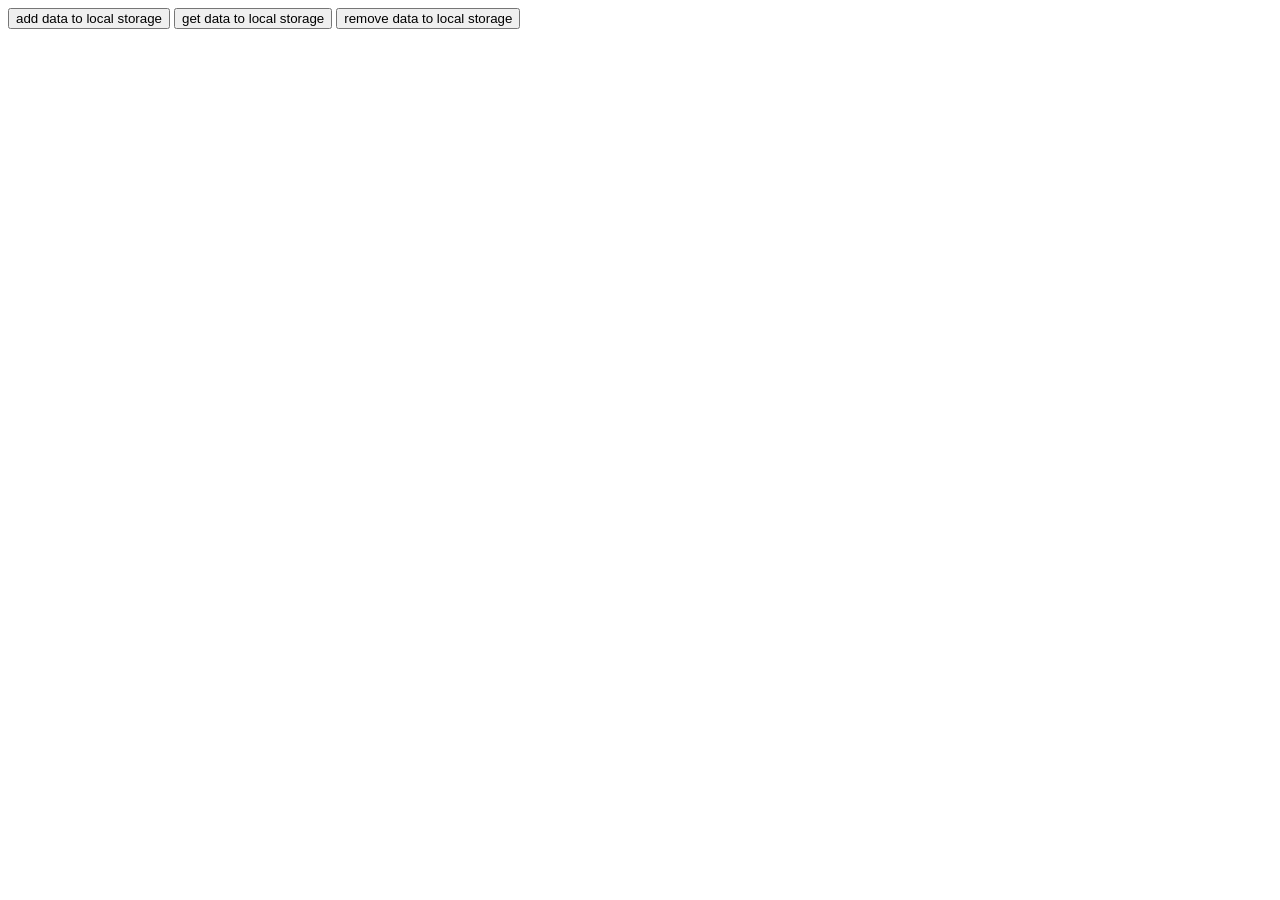
<file: javascript/Localstorage/useofmethod/index.html>
<!DOCTYPE html>
<html lang="en">
<head>
    <meta charset="UTF-8">
    <meta name="viewport" content="width=device-width, initial-scale=1.0">
    <title>Document</title>
</head>
<body>
    <div>
        <button id="btn1">add data to local storage</button>
        <button id="btn2">get data to local storage</button>
        <button id="btn3">remove data to local storage</button>
    </div>
    <script src="script.js">
    </script>
</body>
</html>
</file>
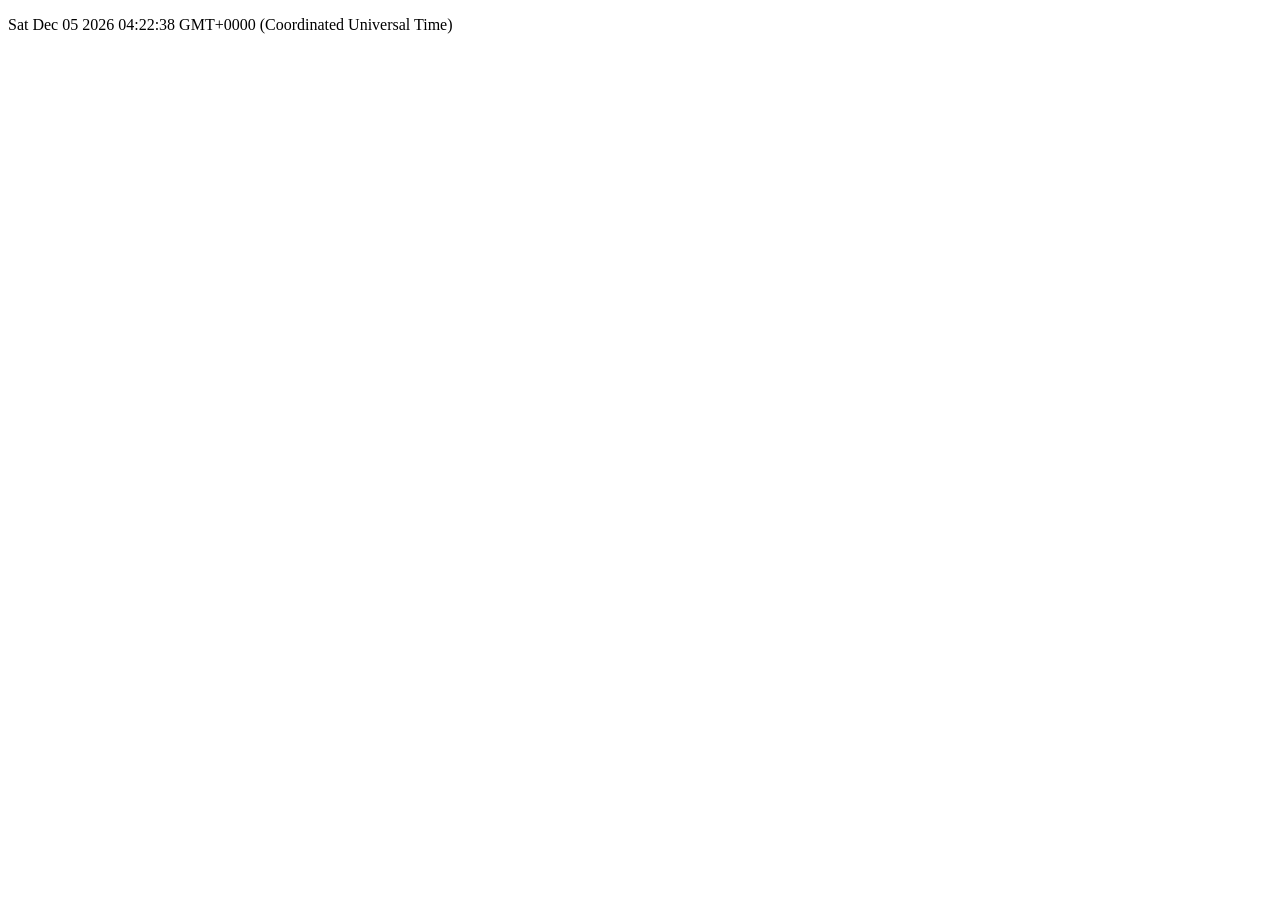
<file: javascript/objects/dateobject/index.html>
<!DOCTYPE html>
<html lang="en">
<head>
    <meta charset="UTF-8">
    <meta name="viewport" content="width=device-width, initial-scale=1.0">
    <title>Document</title>
</head>
<body>
    <p id="p">date:</p>
    <script src="script.js"></script>
</body>
</html>
</file>
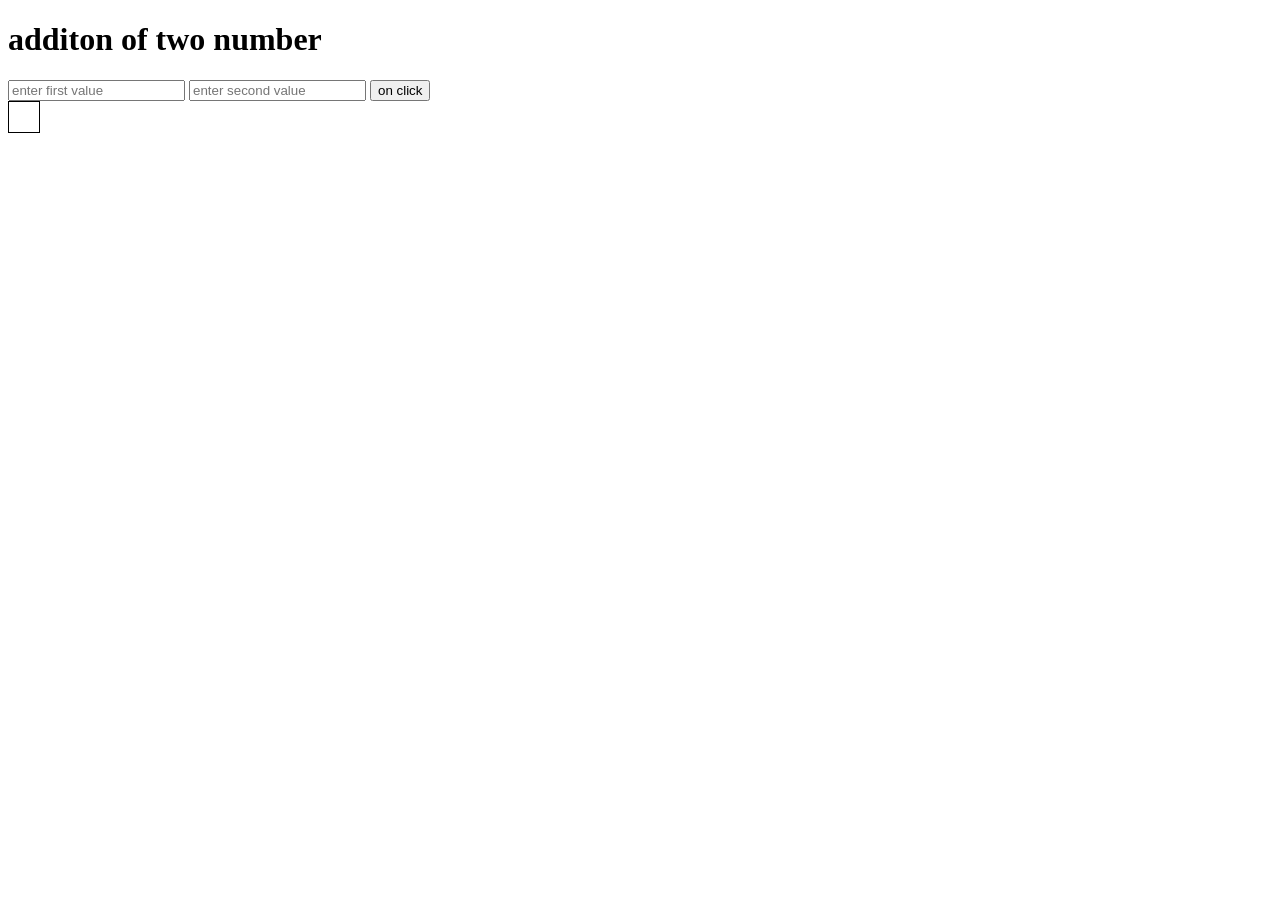
<file: javascript/project/calculator/index.html>
<!DOCTYPE html>
<html lang="en">
<head>
    <meta charset="UTF-8">
    <meta name="viewport" content="width=device-width, initial-scale=1.0">
    <title>Document</title>
</head>
<body>
    <h1>additon of two number</h1>
    <input type="text" class="a" placeholder="enter first value">
    <input type="text" class="b" placeholder="enter second value">
    <button class="btn">on click</button>
   <div id="p">
    <div class="color" style="border:1px solid black;height:30px; width:30px;background-color:white;" ></div>
   </div>
    <script src="script.js"></script>
</body>
</html>
</file>
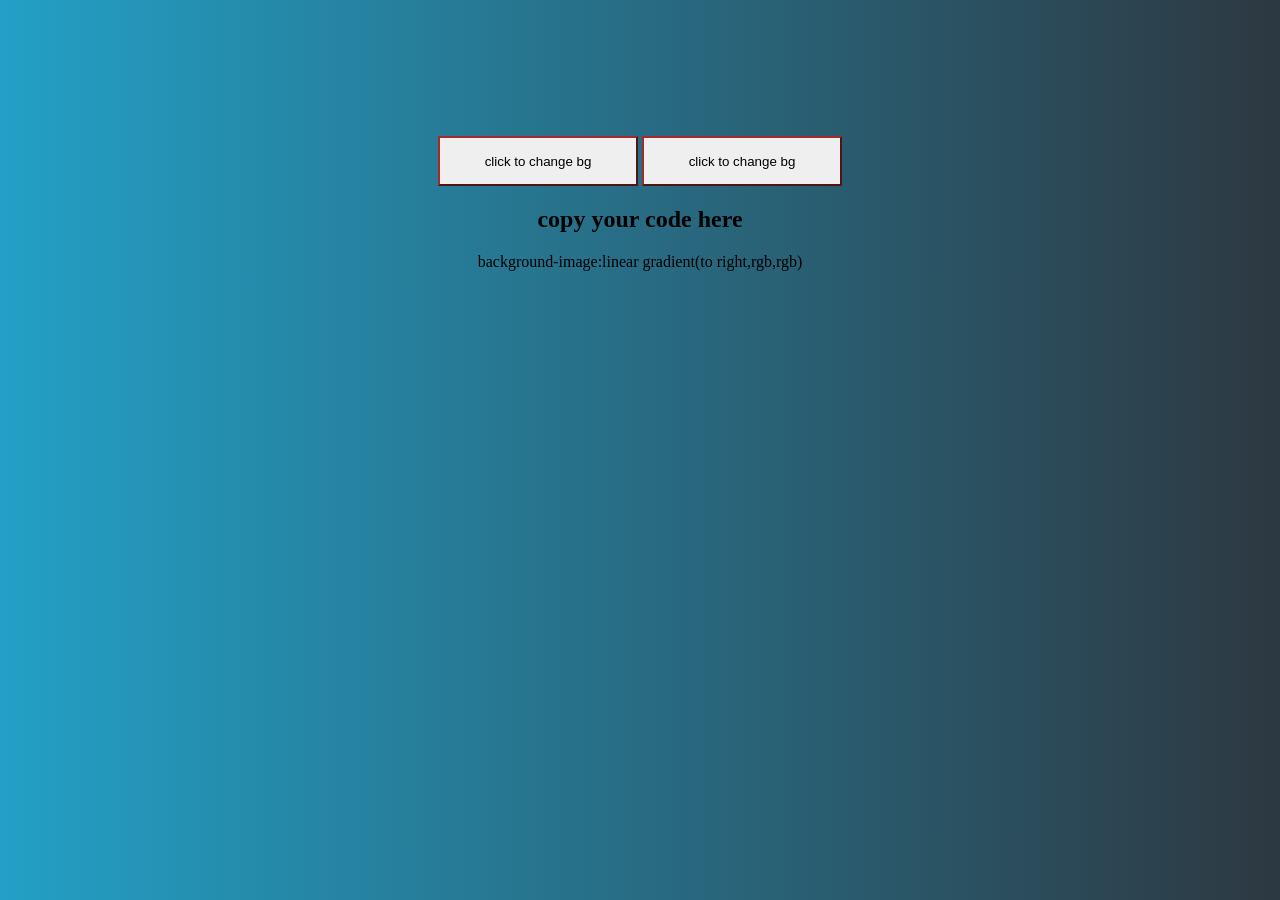
<file: javascript/project/gradient-color/index.html>
<!DOCTYPE html>
<html lang="en">
<head>
    <meta charset="UTF-8">
    <meta name="viewport" content="width=device-width, initial-scale=1.0">
    <title>Document</title>
    <link rel="stylesheet" href="style.css">
</head>
<body>
    <div class="btndiv">
        <button id="btn1">click to change bg</button>
        <button id="btn2">click to change bg</button>
    </div>
    <h2>copy your code here</h2>
    <div class="copycode">
        background-image:linear gradient(to right,rgb,rgb)
    </div>
<script src="script.js">
</script>
</body>
</html>
</file>
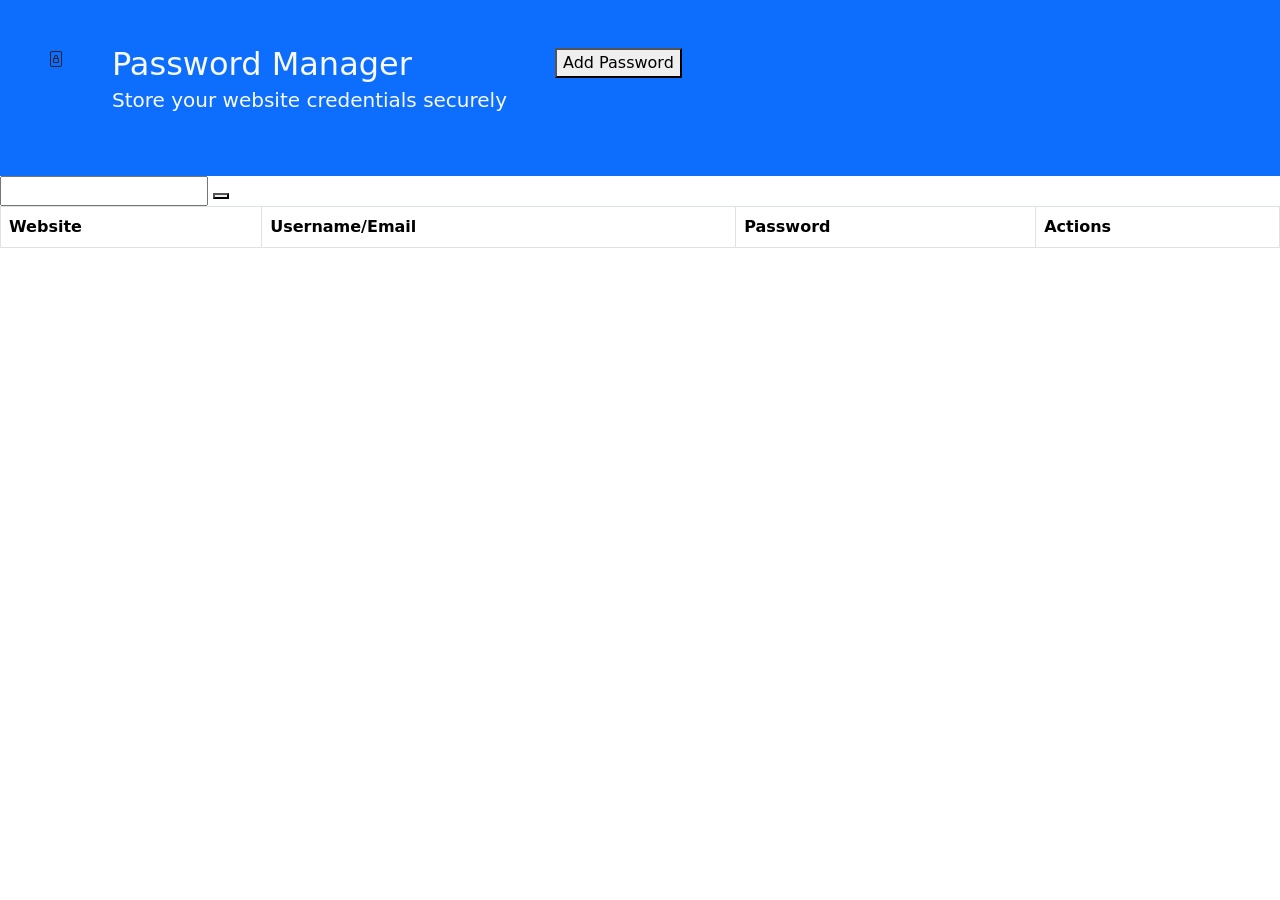
<file: javascript/project/passward-manager/index.html>
<!DOCTYPE html>
<html lang="en">
<head>
    <meta charset="UTF-8">
    <meta name="viewport" content="width=device-width, initial-scale=1.0">
    <title>Document</title>
    <link rel="stylesheet" href="https://cdn.jsdelivr.net/npm/bootstrap@5.3.8/dist/css/bootstrap.min.css">
    <link rel="stylesheet" href="https://cdn.jsdelivr.net/npm/bootstrap-icons@1.13.2/font/bootstrap-icons.min.css">
    <link rel="stylesheet" href="style.css">
</head>
<body>
     <div class="bg-primary d-flex p-5 column-gap-xl-5" id="primary">
        <i class="bi bi-file-lock"></i>
        <p class="fs-2 text-light lh-1" >Password Manager <br> <span class="fs-5 ">Store your website credentials securely</span></p>
        <div>
         <button id="addbtn">Add Password</button>
         <div id="form" style="display:none">
            <div>
               <p>Website Name</p>
               <input type="text" id="websiteName">
            </div>
            <div>
               <p>Website URL</p>
               <input type="text" id="websiteUrl">
            </div>
            <div>
               <p>Username URL</p>
               <input type="text" id="userName">
            </div>
            <div>
               <p>Password</p>
               <input type="text" id="password">
            </div>
            <button id="savebtn">save password</button>
          </div>
        </div>
        
     </div>
     <div>
        <input type="text" name="" id="search">
        <button></button>
     </div>
     <div>
      <table class="table table-bordered" id="table">
         <tr>
            <th>Website</th>
            <th>Username/Email</th>
            <th>Password</th>
            <th>Actions</th>
         </tr>
      </table>
     </div>
    <script src="script.js"></script>
</body>
</html>
</file>
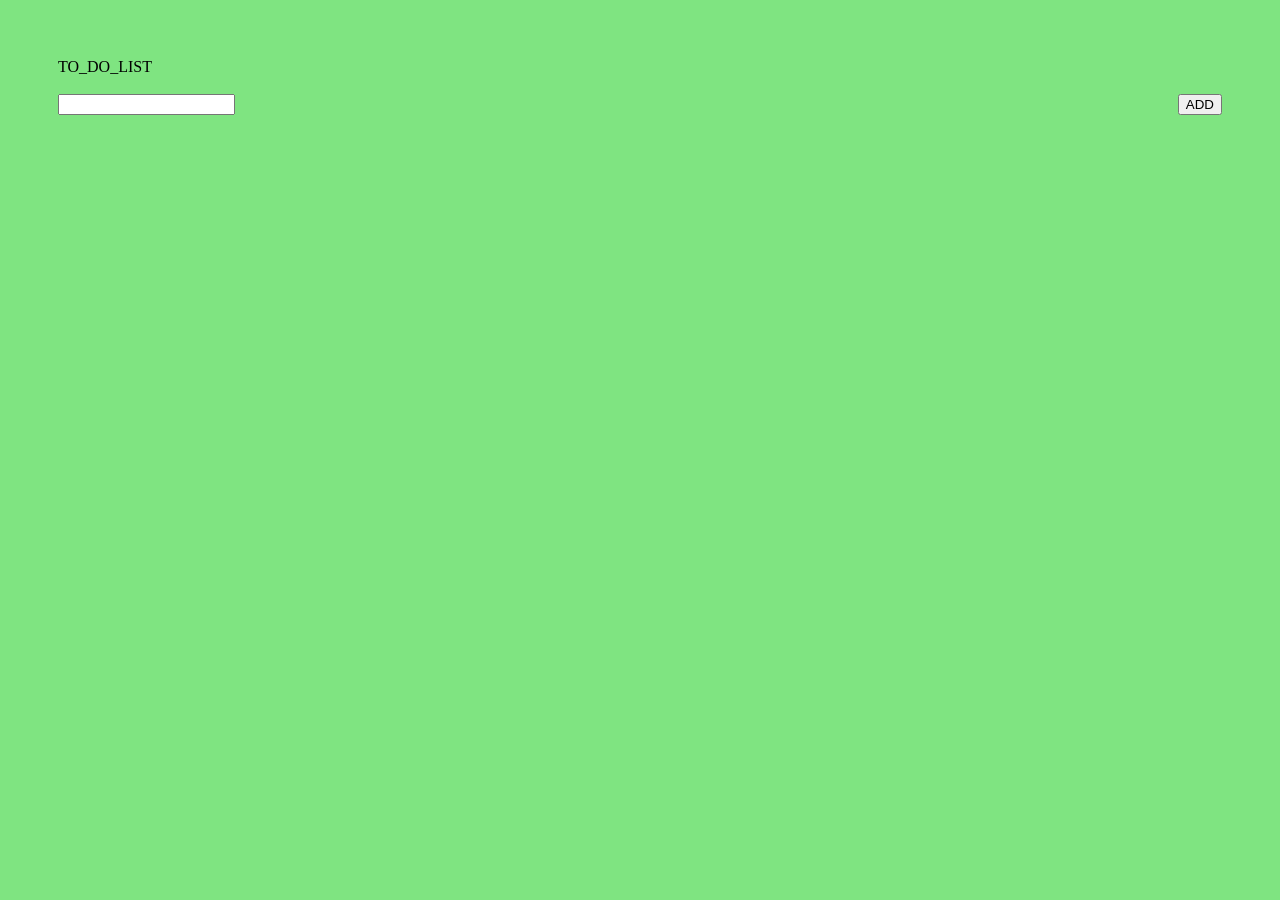
<file: javascript/project/To-do-list/index.html>
<!DOCTYPE html>
<html lang="en">
<head>
    <meta charset="UTF-8">
    <meta name="viewport" content="width=device-width, initial-scale=1.0">
    <title>Document</title>
    <link rel="stylesheet" href="style.css">
</head>
<body>
    TO_DO_LIST
    <br>
    <br>
    <div style="display: flex; justify-content: space-between;" id="maindiv">
        <input type="text" id="input">
        <button id="btn">ADD</button>
    </div>
    <br>
    <div id="addhere">
    
    </div>
    <script src="script.js"></script>
</body>
</html>
</file>
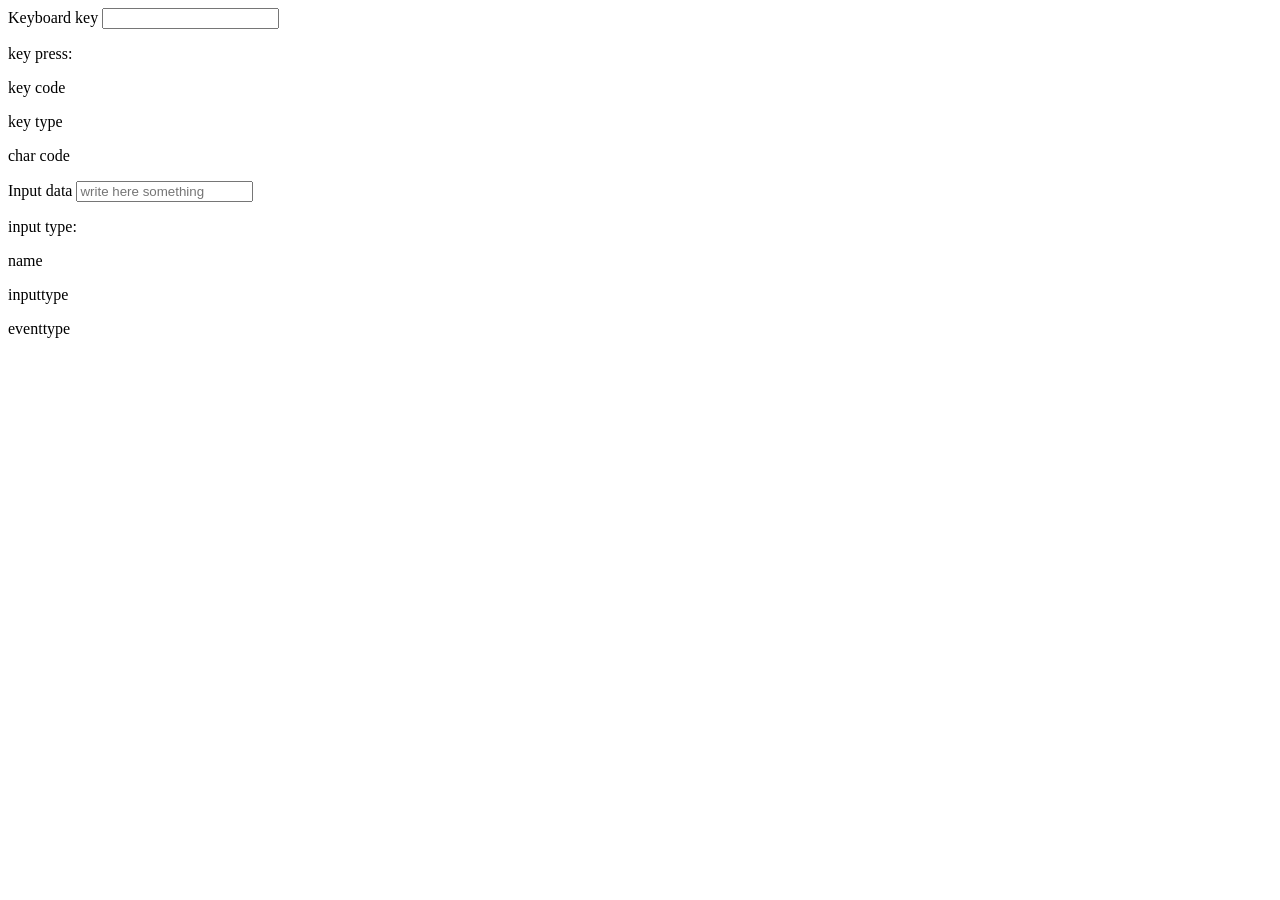
<file: javascript/Document -Object- Model(DOM)/Events/keyboardevents/index.html>
<!DOCTYPE html>
<html lang="en">
<head>
    <meta charset="UTF-8">
    <meta name="viewport" content="width=device-width, initial-scale=1.0">
    <title>Document</title>
</head>
<body>
   <div>
    Keyboard key
    <input type="text" class="keypress">
    <p class="Keypress">key press:</p>
    <p class="keycode">key code</p>
    <p class="keytype">key type</p>
    <p class="charcode">char code</p>
   </div>
   <div>
    Input data
    <input type="text" name="username" placeholder="write here something" id="name">
    <p class="inputvalue">input type:</p>
    <p class="inputname">name</p>
    <p class="inputeventtype">inputtype</p>
    <p class=inputtype>eventtype</p>
   </div>
   <script src="script.js"></script>
</body>
</html>
</file>
<file: javascript/project/gradient-color/style.css>
body{
    background-image: linear-gradient(to right,rgb(35, 160, 198),rgba(45,56,65));
    display: flex;
    flex-direction: column;
    justify-content: center;
    align-items: center;
    padding-top: 10%;
    #btn1,#btn2{
            height: 50px;
            width:200px;    
            border-color: brown;
    }
}
</file>
<file: javascript/project/passward-manager/style.css>
#primary{
    background-color: blue;
}
</file>
<file: javascript/project/To-do-list/style.css>
body{
    background-color: rgb(127, 228, 129);
    padding: 50px;
}
</file>
